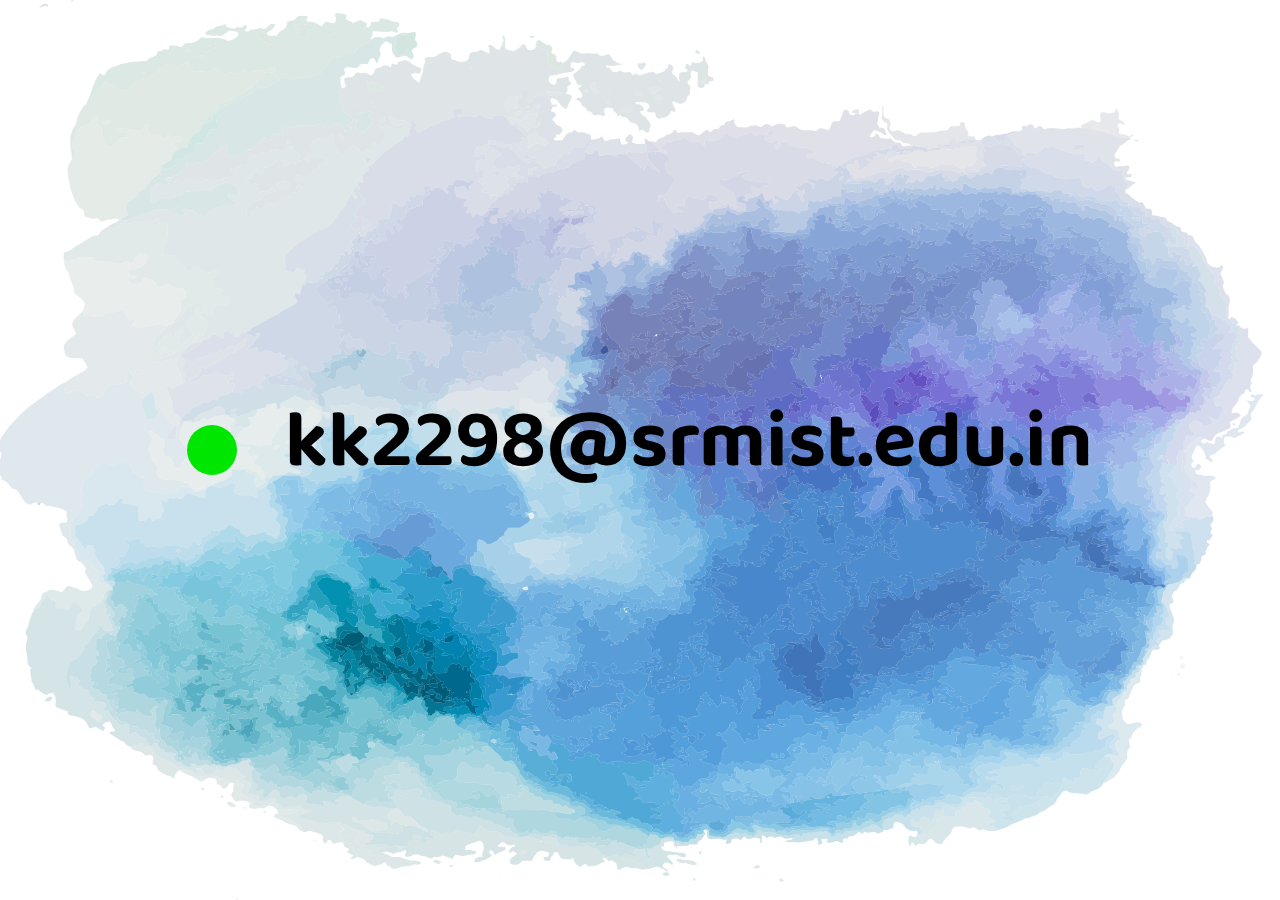
<file: contact.html>
<!DOCTYPE html>
<html lang="en">
<head>
    <meta charset="UTF-8">
    <meta http-equiv="X-UA-Compatible" content="IE=edge">
    <meta name="viewport" content="width=device-width, initial-scale=1.0">
    <link rel="stylesheet" href="contact.css">
    <title>Document</title>
</head>
<body>
    <main id="main">
        <span></span>
<h1>kk2298@srmist.edu.in</h1>
    </main>
</body>
</html>
</file>
<file: contact.css>
@import url('https://fonts.googleapis.com/css2?family=Baloo+Bhaina+2:wght@400;500;600;700;800&display=swap');   
*{
    margin: 0px;
    box-sizing: border-box;
}

#main{
    min-height: 100vh;
    background-image: url("img/bg.png");
    background-position: center;
    background-size: cover;
    display: flex;
    align-items: center;
    justify-content: center;
    gap:3em;
}

span{
    width:50px;
    height:50px;
    background-color: #00e600;
    border-radius: 50%;
}

h1{
   font-size: 5rem;
   font-family: 'Baloo Bhaina 2', cursive;
}
</file>
